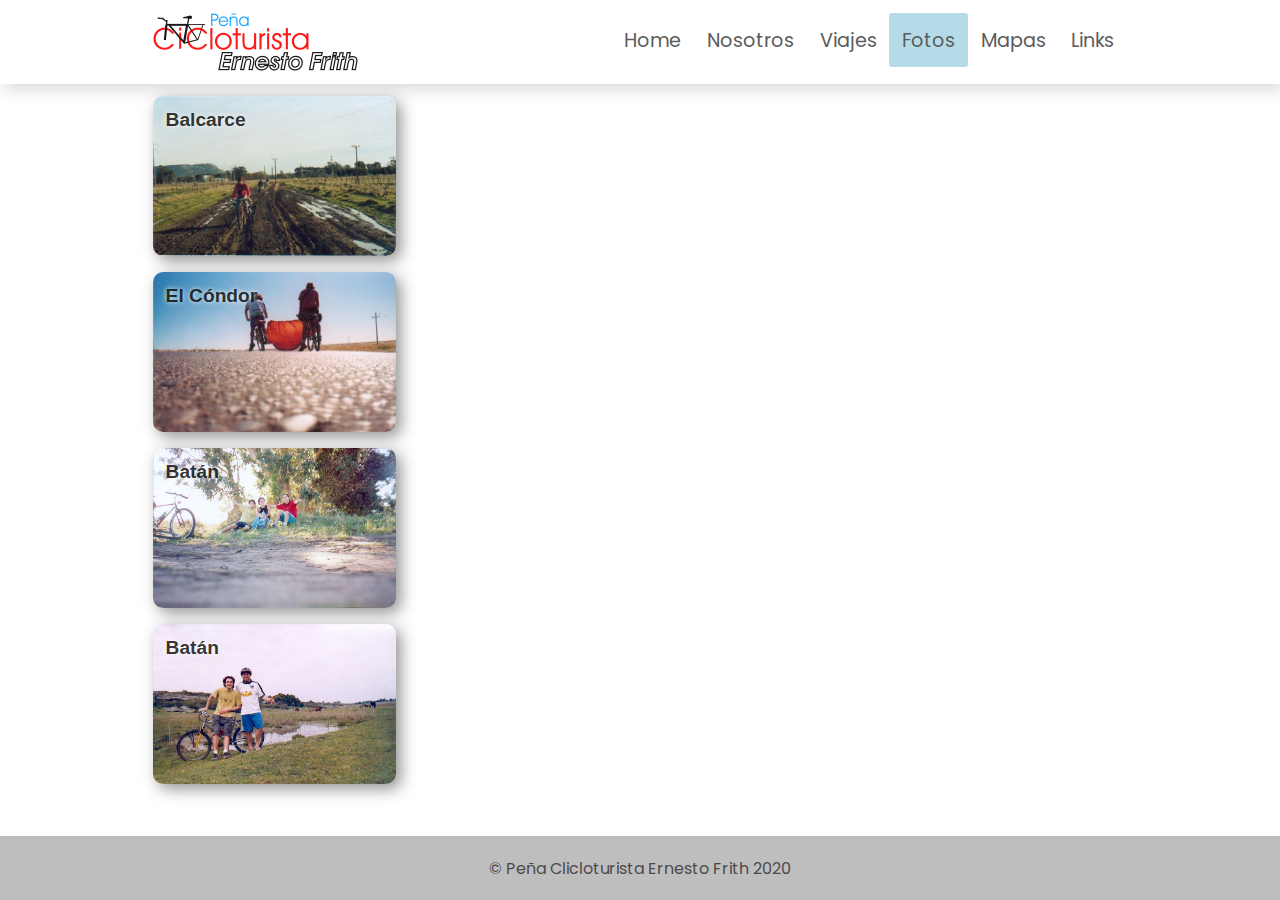
<file: fotos.html>
<!DOCTYPE html>
<html lang="en">

<head>
    <meta charset="UTF-8">
    <meta name="viewport" content="width=device-width, initial-scale=1.0">
    <link rel="stylesheet" href="https://cdnjs.cloudflare.com/ajax/libs/animate.css/4.1.1/animate.min.css" defer />
    <link rel="stylesheet" href="./styles/style.css">
    <link rel="stylesheet" href="./styles/fotos.css">
    <script src="./scripts/fotos.js" defer></script>
    <script src="./scripts/navbar.js" defer></script>
    <script src='https://api.mapbox.com/mapbox.js/plugins/leaflet-omnivore/v0.2.0/leaflet-omnivore.min.js'></script>
    <title>Fotos</title>
</head>

<body>
    <div class="full-height-grow">
        <nav class="navbar">
            <div class="container">
                <a href="./index.html" class="brand-logo">
                    <img src="./images/encabezado1.gif" alt="Logo">
                </a>
                <a href="#" class="toggle-button">
                    <span class="bar"></span>
                    <span class="bar"></span>
                    <span class="bar"></span>
                </a>
                <div class="navbar-links">
                    <ul>
                        <li><a href="./index.html">Home</a></li>
                        <li><a href="#">Nosotros</a></li>
                        <li><a href="#">Viajes</a></li>
                        <li><a href="./fotos.html" style="background-color:lightblue;">Fotos</a></li>
                        <li><a href="./mapas.html">Mapas</a></li>
                        <li><a href="#">Links</a></li>
                    </ul>
                </div>
            </div>
        </nav>
        <section class="container photo-main-section">
            <div class="cover-container">
                <!-- <h3 class="title">Colección de fotos</h3> -->
                <div class="cover-grid animate__animated animate__fadeInLeft faster">
                    <div class="cover animate__animated animate__faster" style="background-image: url('./images/balcarce/barro.jpg');">
                        <div class="textos">
                            <h4>
                                Balcarce
                            </h4>
                        </div>
                    </div>
                    <div class="cover animate__animated animate__faster" style="background-image: url('./images/condor/24_-_velecleta2.jpg');">
                        <div class="textos">
                            <h4>
                                El Cóndor
                            </h4>
                        </div>
                    </div>
                    <div class="cover animate__animated animate__faster" style="background-image: url('./images/batan/03.jpg');">
                        <div class="textos">
                            <h4>
                                Batán
                            </h4>
                        </div>
                    </div>
                    <div class="cover animate__animated animate__faster" style="background-image: url('./images/batan2/01.jpg');">
                        <div class="textos">
                            <h4>
                                Batán
                            </h4>
                        </div>
                    </div>
                    <div class="cover animate__animated animate__faster" style="background-image: url('./images/informe/06.jpg'); display:none;">
                        <div class="textos">
                            <h4>
                                Informe
                            </h4>
                        </div>
                    </div>
                </div>
            </div>
            <div class="album-container">
                <div class="album animate__animated animate__faster animate__fadeIn" style='display:none'>
                    <div class="album-grid">
                        <div><img src="./images/balcarce/al_bosque.jpg" alt="al_bosque"></div>
                        <div><img src="./images/balcarce/barro.jpg" alt="barro"></div>
                        <div><img src="./images/balcarce/bosque.jpg" alt="bosque"></div>
                        <div><img src="./images/balcarce/camino.jpg" alt="camino"></div>
                        <div><img src="./images/balcarce/campamento.jpg" alt="campamento"></div>
                        <div><img src="./images/balcarce/cartel.jpg" alt="cartel"></div>
                        <div><img src="./images/balcarce/garcando_a_lo_lejos.jpg" alt="garcando_a_lo_lejos"></div>
                        <div><img src="./images/balcarce/mirador.jpg" alt="mirador"></div>
                        <div><img src="./images/balcarce/paisaje.jpg" alt="paisaje"></div>
                        <div><img src="./images/balcarce/pena.jpg" alt="pena"></div>
                        <div><img src="./images/balcarce/puesta.jpg" alt="puesta"></div>
                        <div><img src="./images/balcarce/rueda.jpg" alt="rueda"></div>
                    </div>
                </div>
                <div class="album animate__animated animate__faster animate__fadeIn" style='display:none'>
                    <div class="album-grid">
                        <img src="./images/condor/01_-_descanso.jpg">
                        <img src="./images/condor/02_-_espejo.jpg">
                        <img src="./images/condor/04_-_tierra.jpg">
                        <img src="./images/condor/07_-_via.jpg">
                        <img src="./images/condor/08_-_via2.jpg">
                        <img src="./images/condor/09_-_tarde.jpg">
                        <img src="./images/condor/12_-_tarde2.jpg">
                        <img src="./images/condor/10_-_puente.jpg">
                        <img src="./images/condor/13_-_dedo.jpg">
                        <img src="./images/condor/14_-_guarda.jpg">
                        <img src="./images/condor/15_-_muelle.jpg">
                        <img src="./images/condor/16_-_jaja.jpg">
                        <img src="./images/condor/18_-_ola.jpg">
                        <img src="./images/condor/19_-_serio.jpg">
                        <img src="./images/condor/20_-_imponente.jpg">
                        <img src="./images/condor/22_-_gobierno.jpg">
                        <img src="./images/condor/24_-_velecleta2.jpg">
                        <img src="./images/condor/25_-_amistades.jpg">
                        <img src="./images/condor/26_-_estacionados.jpg">
                        <img src="./images/condor/27_-_amistades2.jpg">
                        <img src="./images/condor/28_-_delito.jpg">
                        <img src="./images/condor/05_-_petroleo.jpg">
                        <img src="./images/condor/11_-_atencion.jpg">
                        <img src="./images/condor/21_-_popular.jpg">
                    </div>
                </div>
                <div class="album animate__animated animate__faster animate__fadeIn" style='display:none'>
                    <div class="album-grid">
                        <img src="./images/batan/03.jpg">
                        <img src="./images/batan/04.jpg">
                        <img src="./images/batan/05.jpg">
                        <img src="./images/batan/06.jpg">
                        <img src="./images/batan/07.jpg">
                        <img src="./images/batan/bicisenda.jpg">
                        <img src="./images/batan/nieve1.jpg">
                        <img src="./images/batan/nieve2.jpg">
                    </div>
                </div>
                <div class="album animate__animated animate__faster animate__fadeIn" style='display:none'>
                    <div class="album-grid">
                        <img src="./images/batan2/01.jpg" alt="01.jpg">
                        <img src="./images/batan2/02.jpg" alt="02.jpg">
                        <img src="./images/batan2/03.jpg" alt="03.jpg">
                        <img src="./images/batan2/04.jpg" alt="04.jpg">
                        <img src="./images/batan2/05.jpg" alt="05.jpg">
                        <img src="./images/batan2/06.jpg" alt="06.jpg">
                    </div>
                </div>
                <div class="album animate__animated" style="display:none">
                    <div class="album-grid">
                        <img src="./images/informe/01.jpg" alt="01.jpg">
                        <img src="./images/informe/02.jpg" alt="02.jpg">
                        <img src="./images/informe/03.jpg" alt="03.jpg">
                        <img src="./images/informe/04.jpg" alt="04.jpg">
                        <img src="./images/informe/05.jpg" alt="05.jpg">
                        <img src="./images/informe/06.jpg" alt="06.jpg">
                        <img src="./images/informe/07.jpg" alt="07.jpg">
                    </div>
                </div>
            </div>
        </section>
    </div>
    <footer class=" main-footer">
        <div class="container">
            &copy; Peña Clicloturista Ernesto Frith 2020
        </div>
    </footer>
</body>

</html>
</file>
<file: styles/style.css>
@import url('https://fonts.googleapis.com/css?family=Poppins:400,500,700');

*,
*::before,
*::after {
    box-sizing: border-box;
}

body {
    font-family: Poppins, sans-serif;
    font-size: 1.2rem;
    min-height: 100vh;
    padding: 0;
    margin: 0;
    -ms-overflow-style: none;
    /* for Internet Explorer, Edge */
    scrollbar-width: none;
    /* for Firefox */
    overflow-y: scroll;
}

body::-webkit-scrollbar {
    display: none;
    /* for Chrome, Safari, and Opera */
}

.container {
    display: flex;
    justify-content: space-between;
    max-width: 1000px;
    margin: 0 auto;
    /* padding: 0 10px; */
    padding: .8rem;
    flex-grow: 1;
}

/* .full-height-grow {
    height: 100vh;
    width: 80%;
    margin: 0 auto;
    display: flex;
    flex-direction: column;
} */

.navbar {
    box-shadow: 5px 5px 15px rgb(39, 39, 39, 0.2);
    top: 0;
    position: sticky;
    opacity: 0.9;
}

.navbar .container {
    display: flex;
    /* height: 100%; */
    /* justify-content: space-between; */
    /* align-content: center; */
    /* align-items: center; */
    background-color: white;
    /* padding: 10px 10px; */
    /* padding: 10px; */
}

.brand-logo {
    display: flex;
    align-items: center;
    font-size: 1.25em;
    text-decoration: none;
    /* margin: 10px; */
}

.brand-logo img {
    display: block;
}

.navbar-links ul {
    margin: 0;
    padding: 0;
    display: flex;
    list-style: none;
    align-items: center;
    text-decoration: none;
    width: 100%;
}

.navbar-links li a {
    color: rgb(75, 75, 75);
    text-decoration: none;
    padding: .8rem;
    display: block;
    border-radius: 3px;
}

.navbar-links a:hover {
    color: rgb(255, 255, 255);
    background-color: rgb(190, 190, 190);
    width: 100%;
}

.toggle-button {
    position: absolute;
    display: none;
    top: .75rem;
    right: .8rem;
    flex-direction: column;
    justify-content: space-between;
    width: 30px;
    height: 21px;
}

.toggle-button .bar {
    height: 4px;
    width: 100%;
    background-color: rgb(50, 50, 50);
    border-radius: 10px;
}

@media (max-width: 800px) {
    .toggle-button {
        display: flex;
    }

    .navbar-links {
        display: none;
        width: 100%;
    }

    .navbar .container {
        flex-direction: column;
        align-items: center;
    }

    .navbar-links ul {
        flex-direction: column;
    }

    .navbar-links li {
        width: 100%;
        text-align: center;
        margin-top: 10px;
    }

    .navbar-links li a {
        padding: 0.05rem 0.5rem;
    }

    .navbar-links.active {
        display: flex;
    }

    .main-container {
        width: 100vh;
    }

    .main-footer {
        height: auto;
        font-size: 0.8rem;
    }
}

.navbar,
.main-footer {
    display: flex;
    justify-content: space-between;
    align-items: center;
    background-color: white;
    z-index: 10;
}

.main-section {
    display: flex;
    min-height: 80vh;
    width: 1000px;
    padding-bottom: 2rem;
    /* padding: 10px 10px; */
    justify-content: center;
    /* align-content: center; */
}

.main-container {
    width: 100%;
    height: 100%;
    display: flex;
    flex-direction: column;
    align-items: center;
    justify-content: space-around;
    /* background: rgb(214, 192, 255); */
}

/* .main-container>* {
    position: relative;
    margin: 10%;
}
*/



.main-footer {
    position: fixed;
    bottom: 0;
    width: 100%;
    height: 4rem;
    color: rgb(75, 75, 75);
    background-color: rgb(190, 190, 190);
    /* position: sticky; */
    /* bottom: 0%; */
    font-size: 1rem;
}

.main-footer .container {
    display: flex;
    justify-content: center;
}
</file>
<file: styles/fotos.css>
.photo-main-section {
    display: grid;
    grid-template-columns: 1fr 3fr;
    min-height: 70vh;
    /* padding: .8rem; */
    justify-content: space-between;
    /* justify-items: center; */
    justify-items: end;
    flex-wrap: wrap;
    padding-bottom: 4rem;
    -webkit-user-select: none;
    -moz-user-select: none;
    -ms-user-select: none;
    user-select: none;
}

.cover-container {
    width: 100%;
    /* flex-wrap: wrap; */
}

.cover h1 {
    padding: 0px 20px;
    /* align-self: center;
    justify-self: center; */
    margin-bottom: 0;
}

.cover-grid {
    display: grid;
    grid-template-columns: repeat(auto-fit, minmax(120px, 1fr));
    /* grid-template-columns: 1fr; */
    padding: 0px 0px 1rem 0px;
    /* align-self: center; */
    grid-gap: 1rem;

}

.cover {
    width: 100%;
    /* min-width: 6rem; */
    height: 10rem;
    border-radius: 10px;
    font-weight: bold;
    /* position: relative; */
    overflow: hidden;
    background-size: cover;
    background-position: center top;
    /* margin-right: 0px; */
    cursor: pointer;
    /* opacity: .4; */
    box-shadow: 5px 5px 15px rgb(39, 39, 39, 0.5);
}

.cover:hover {
    transition: 500ms;
    filter: brightness(1.2);
    /* opacity: 0.8; */
}

.cover.inactive {
    opacity: .2;
    box-shadow: none;
}

/* .cover img {
    border-radius: 5px;
    width: 100px;
    height: 65px;
} */

.cover .textos {
    height: 100%;
    color: rgba(0, 0, 0, 0.8);
    text-shadow: 0px 0px 5px rgb(255, 255, 255);
    font-family: 'Roboto', sans-serif;
}

.textos h4 {
    padding: .8rem;
    margin: 0;
    /* -webkit-user-select: none;
    -moz-user-select: none;
    -ms-user-select: none;
    user-select: none; */
}

.album-container {
    /* display: flex; */
    min-width: 70%;
    /* padding: 0px 20px 20px 20px; */
    padding-bottom: 1rem;
}

.album {
    animation-fill-mode: forwards;
}

.album-grid {
    display: grid;
    grid-template-columns: repeat(auto-fit, minmax(6rem, 1fr));
    /* width: 80%; */
    /* padding: 0px 0px 0px .8rem; */
    grid-gap: 1rem;
    justify-items: center;
    /* height: 50vh; */
}

.album-grid div {
    padding: 0;
    margin: 0;
}

/* .album.active {
    display: block;
} */

.album-grid img {
    display: block;
    width: 6rem;
    height: 4.5rem;
    /* min-width: 100px; */
    cursor: pointer;
    border-radius: 5px;
    overflow: hidden;
    object-fit: cover;
    background-position: center center;
    box-shadow: 5px 5px 15px rgb(39, 39, 39, 0.5);
}

.album-grid img:hover {
    transition: 100ms;
    filter: brightness(1.2);
}

#lightbox {
    position: fixed;
    z-index: 1000;
    top: 0;
    left: 0;
    width: 100%;
    height: 100%;
    background-color: rgba(0, 0, 0, .8);
    display: none;
    -webkit-user-select: none;
    -moz-user-select: none;
    -ms-user-select: none;
    user-select: none;
}

.img-container {
    display: flex;
    position: relative;
}

#prev-photo {
    z-index: 1010;
    /* position: fixed; */
    /* top: 0; */
    left: 0;
    width: 50%;
    height: 100%;
    overflow: hidden;
    /* display: flex; */
    float: 'left';
    position: absolute;
    z-index: 2000;
    display: flex;
    align-items: center;
    justify-content: baseline;
    opacity: .5;
}

#next-photo {
    z-index: 1010;
    /* position: fixed; */
    /* top: 0; */
    right: 0;
    width: 50%;
    height: 100%;
    overflow: hidden;
    /* display: flex; */
    float: 'right';
    position: absolute;
    z-index: 2000;
    display: flex;
    align-items: center;
    justify-content: end;
    opacity: .5;
}

#prev-photo p {
    font-size: 5rem;
    font-weight: bold;
    color: white;
    padding: 0px 20px;
    margin: 0;
}

#next-photo p {
    font-size: 5rem;
    font-weight: bold;
    color: white;
    padding: 0px 20px;
    margin: 0;
}

#lightbox.active {
    display: flex;
    justify-content: center;
    align-items: center;
}

#lightbox .img-container img {
    display: block;
    z-index: 1020;
    max-width: 90vw;
    max-height: 90vh;
    /* max-width: 100%; */
    /* max-height: 100%; */
    /* padding: 0px; */
    background-color: black;
    border: 8px solid white;
    border-bottom: 30px solid white;
    border-radius: 2px;
}

@media (max-width: 800px) {
    .album-container {
        min-width: 90%;
    }
}
</file>
